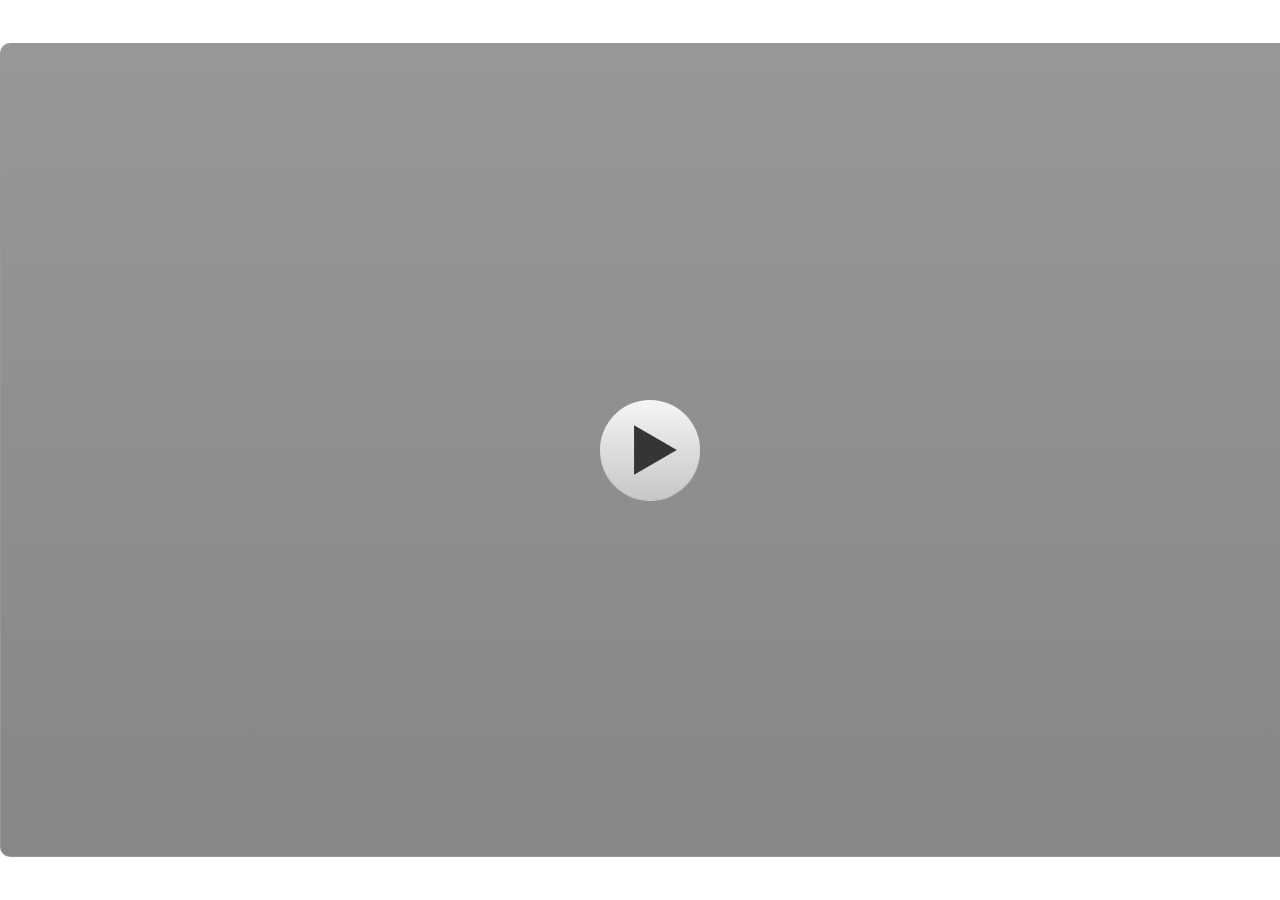
<file: index.html>
<!DOCTYPE html>
<html lang="en-US">
<head>
  <meta charset="utf-8">
  <!-- Created using Storyline 3 - http://www.articulate.com  -->
  <!-- version: 3.12.24693.0 -->
  <title>PEMBATIK LEVEL 3 AGUS</title>
  <meta http-equiv="x-ua-compatible" content="IE=edge" />
  <meta name="viewport" content="width=device-width, initial-scale=1.0, user-scalable=no, shrink-to-fit=no, minimal-ui" />
  <meta name="apple-mobile-web-app-capable" content="yes" />
  <style>
    html, body { height: 100%; padding: 0; margin: 0 }
    #app { height: 100%; width: 100%; }
  </style>
  
  <script>window.THREE = { };</script>
</head>
<body style="background: #FFFFFF" class="cs-HTML theme-classic">
  <!-- 360 -->
  <audio src="" id="bgSong" preload="auto" autoplay loop></audio>
  <script>!function(e){function n(e,i){return e.test(i)}function i(e){var i=e||navigator.userAgent,o=i.split("[FBAN");if(void 0!==o[1]&&(i=o[0]),this.apple={phone:n(t,i),ipod:n(d,i),tablet:!n(t,i)&&n(s,i),device:n(t,i)||n(d,i)||n(s,i)},this.amazon={phone:n(h,i),tablet:!n(h,i)&&n(a,i),device:n(h,i)||n(a,i)},this.android={phone:n(h,i)||n(b,i),tablet:!n(h,i)&&!n(b,i)&&(n(a,i)||n(r,i)),device:n(h,i)||n(a,i)||n(b,i)||n(r,i)},this.windows={phone:n(l,i),tablet:n(p,i),device:n(l,i)||n(p,i)},this.other={blackberry:n(f,i),blackberry10:n(u,i),opera:n(c,i),firefox:n(A,i),chrome:n(w,i),device:n(f,i)||n(u,i)||n(c,i)||n(A,i)||n(w,i)},this.seven_inch=n(v,i),this.any=this.apple.device||this.android.device||this.windows.device||this.other.device||this.seven_inch,this.phone=this.apple.phone||this.android.phone||this.windows.phone,this.tablet=this.apple.tablet||this.android.tablet||this.windows.tablet,"undefined"==typeof window)return this}function o(){var e=new i;return e.Class=i,e}var t=/iPhone/i,d=/iPod/i,s=/iPad/i,b=/(?=.*\bAndroid\b)(?=.*\bMobile\b)/i,r=/Android/i,h=/(?=.*\bAndroid\b)(?=.*\bSD4930UR\b)/i,a=/(?=.*\bAndroid\b)(?=.*\b(?:KFOT|KFTT|KFJWI|KFJWA|KFSOWI|KFTHWI|KFTHWA|KFAPWI|KFAPWA|KFARWI|KFASWI|KFSAWI|KFSAWA)\b)/i,l=/IEMobile/i,p=/(?=.*\bWindows\b)(?=.*\bARM\b)/i,f=/BlackBerry/i,u=/BB10/i,c=/Opera Mini/i,w=/(CriOS|Chrome)(?=.*\bMobile\b)/i,A=/(?=.*\bFirefox\b)(?=.*\bMobile\b)/i,v=new RegExp("(?:Nexus 7|BNTV250|Kindle Fire|Silk|GT-P1000)","i");"undefined"!=typeof module&&module.exports&&"undefined"==typeof window?module.exports=i:"undefined"!=typeof module&&module.exports&&"undefined"!=typeof window?module.exports=o():"function"==typeof define&&define.amd?define("isMobile",[],e.isMobile=o()):e.isMobile=o()}(this);
    window.isMobile.apple.tablet = window.isMobile.apple.tablet ||
      (navigator.platform === 'MacIntel' && navigator.maxTouchPoints > 1);
    window.isMobile.apple.device = window.isMobile.apple.device || window.isMobile.apple.tablet;
    window.isMobile.tablet = window.isMobile.tablet || window.isMobile.apple.tablet;
    window.isMobile.any = window.isMobile.any || window.isMobile.apple.tablet;
  </script>

  <div id="focus-sink" aria-hidden="true" tabIndex="-1"></div>

  <div id="preso"></div>
  <script>
    window.DS = {};
    window.globals = {
      DATA_PATH_BASE: '',
      HAS_FRAME: true,
      HAS_SLIDE: true,

      lmsPresent: false,
      tinCanPresent: false,
      cmi5Present: false,
      aoSupport: false,
      scale: 'noscale',
      captureRc: false,
      browserSize: 'optimal',
      bgColor: '#FFFFFF',
      features: 'AccessibleText,SettingsControl,TextStyleHyperlinks',
      themeName: 'classic',
      preloaderColor: '#FFFFFF',
      suppressAnalytics: false,
      productChannel: 'perpetual',
      publishSource: 'storyline',
      aid: '',
      cid: '32b4ebbd-ef56-4321-b0f0-68b7de3680ed',
      playerVersion: '3.12.24693.0',
      maxIosVideoElements: 5,

      
      parseParams: function(qs) {
        if (window.globals.parsedParams != null) {
          return window.globals.parsedParams;
        }
        qs = (qs || window.location.search.substr(1)).split('+').join(' ');
        var params = {},
            tokens,
            re = /[?&]?([^=]+)=([^&]*)/g;

        while (tokens = re.exec(qs)) {
          params[decodeURIComponent(tokens[1]).trim()] =
            decodeURIComponent(tokens[2]).trim();
        }
        window.globals.parsedParams = params;
        return params;
      }

    };

    (function() {

      var classTypes = [ 'desktop', 'mobile', 'phone', 'tablet' ];

      var addDeviceClasses = function(prefix, testObj) {
        var curr, i;
        for (i = 0; i < classTypes.length; i++) {
          curr = classTypes[i];
          if (testObj[curr]) {
            document.body.classList.add(prefix + curr);
          }
        }
      };

      var params = window.globals.parseParams(),
          isDevicePreview = params.devicepreview === '1',
          isPhoneOverride = params.deviceType === 'phone' || (isDevicePreview && params.phone == '1'),
          isTabletOverride = (params.deviceType === 'tablet' || isDevicePreview) && !isPhoneOverride,
          isMobileOverride = isPhoneOverride || isTabletOverride;

      var deviceView = {
        desktop: !window.isMobile.any && !isMobileOverride,
        mobile: window.isMobile.any || isMobileOverride,
        phone: isPhoneOverride || (window.isMobile.phone && !isTabletOverride),
        tablet: isTabletOverride || window.isMobile.tablet
      };

      window.globals.deviceView = deviceView;
      window.isMobile.desktop = !window.isMobile.any;
      window.isMobile.mobile = window.isMobile.any;

      addDeviceClasses('view-', deviceView);

    })();
  </script>
  
  <script src='story_content/user.js' type=text/javascript></script>
  <div class="slide-loader"></div>

  <script type="text/javascript">
    if (window.globals.deviceView.isMobile) { var doc = document, loader = doc.body.querySelector('.slide-loader'); [ 1, 2, 3 ].forEach(function(n) { var d = doc.createElement('div'); d.style.backgroundColor = window.globals.preloaderColor; d.classList.add('mobile-loader-dot'); d.classList.add('dot' + n); loader.appendChild(d); }); }
  </script>

  <div class="mobile-load-title-overlay" style="display: none">
    <div class="mobile-load-title">PEMBATIK LEVEL 3 AGUS</div>
  </div>

  <div class="mobile-chrome-warning"></div>

  <script>
    
    if (window.autoSpider && window.vInterfaceObject) {
      document.querySelector('.mobile-load-title-overlay').style.display = 'none';
    }
  </script>

  

  <link rel="stylesheet" href="html5/data/css/output.min.css" data-noprefix />
</body>
<script src="html5/lib/scripts/bootstrapper.min.js"></script>
</html>
</file>
